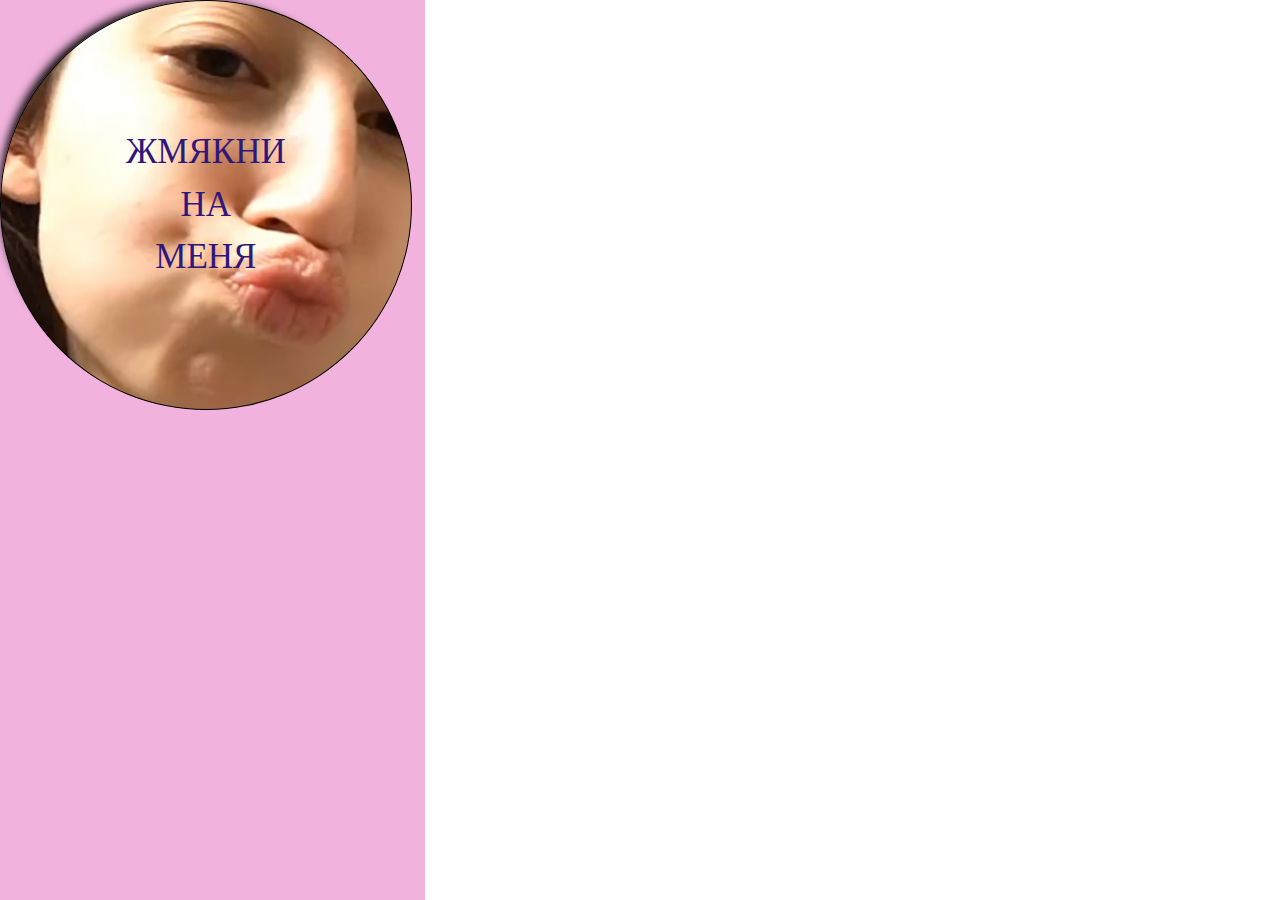
<file: index.html>
<!DOCTYPE html>
<html lang="en">
<head>
    <meta charset="UTF-8">
    <meta name="viewport" content="width=device-width, initial-scale=1.0">
    <link rel="stylesheet" href="reset.css">
    <link rel="stylesheet" href="style.css">
    <title>Aiza</title>
</head>
<body>
    <div class="container">
        <div class="aiza_inner">
            <a href="dubble.html" class="aiza_link">Жмякни на меня</a>
        </div>
    </div>
</body>
</html>
</file>
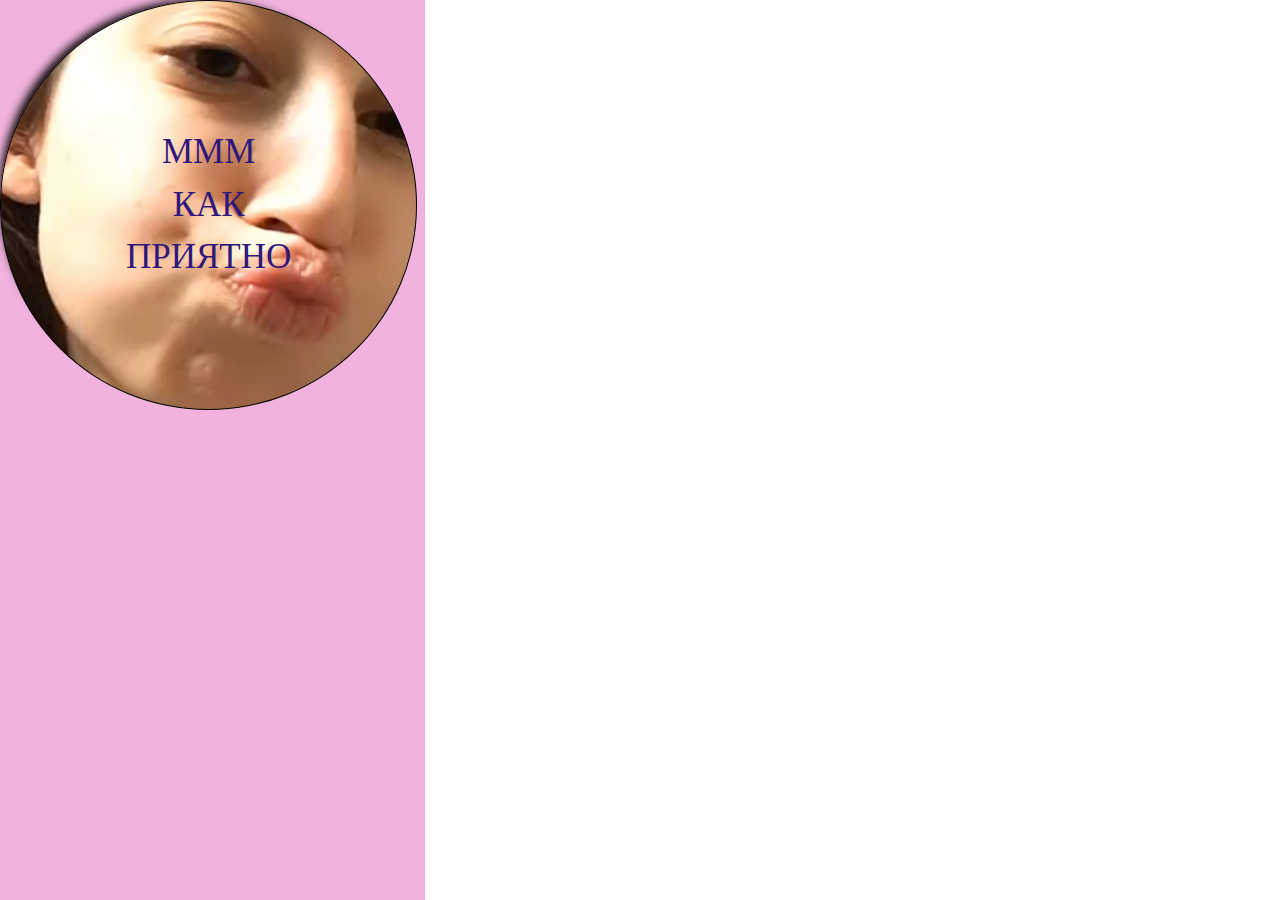
<file: dubble.html>
<!DOCTYPE html>
<html lang="en">
<head>
    <meta charset="UTF-8">
    <meta name="viewport" content="width=device-width, initial-scale=1.0">
    <link rel="stylesheet" href="reset.css">
    <link rel="stylesheet" href="style.css">
    <title>Document</title>
</head>
<body>
    <div class="container">
        <div class="aiza_inner">
        <a href="third.html" class="aiza_link">ммм как приятно</a>
    </div>
    </div>
</body>
</html>
</file>
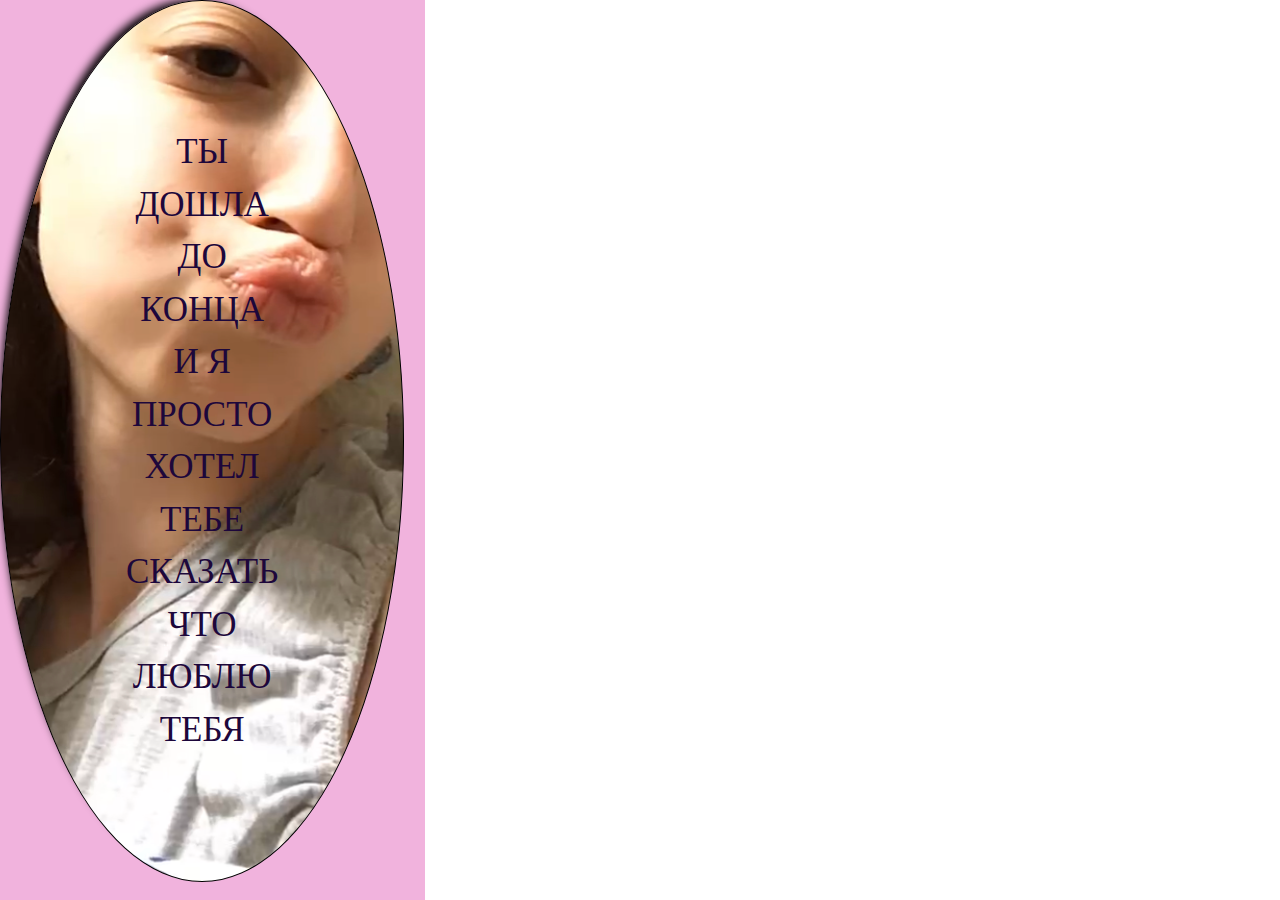
<file: third.html>
<!DOCTYPE html>
<html lang="en">
<head>
    <meta charset="UTF-8">
    <meta name="viewport" content="width=device-width, initial-scale=1.0">
    <link rel="stylesheet" href="reset.css">
    <link rel="stylesheet" href="style.css">
    <title>Document</title>
</head>
<body>
    <div class="container">
    <div class="aiza_inner">
        <h1 class="aiza_title">ты дошла до конца и я просто хотел тебе сказать что ЛЮБЛЮ ТЕБЯ<span></span></h1>
    </div>
    </div>
</body>
</html>
</file>
<file: style.css>
.body, html{
    max-width: 425px;
}
.container{
    max-width: 425px;
    height: 100%;
    box-sizing: border-box;
    background: #e676c28d;
}
.aiza_inner{
    display: flex;
    align-items: center;
    width: 250px;
}
.aiza_link{
    background: transparent;
    border: 1px solid #000;
    border-radius: 50%;
    color: #2f187b;
    text-transform: uppercase;
    line-height: 150%;
    font-weight: 900px;
    font-size: 35px;
    text-align: center;
    padding: 50%;
    box-shadow: -10px -10px 10px -10px rgb(0, 0, 0);
    background: url(IMG_7325.PNG) -333px -268px no-repeat;
}
.aiza_title{
    background: transparent;
    border: 1px solid #000;
    border-radius: 50%;
    color: #1d073b;
    text-transform: uppercase;
    line-height: 150%;
    font-weight: 900px;
    font-size: 35px;
    text-align: center;
    padding: 50%;
    box-shadow: -10px -10px 10px -10px black;
    background: url(IMG_7325.PNG) -333px -268px no-repeat;
}
</file>
